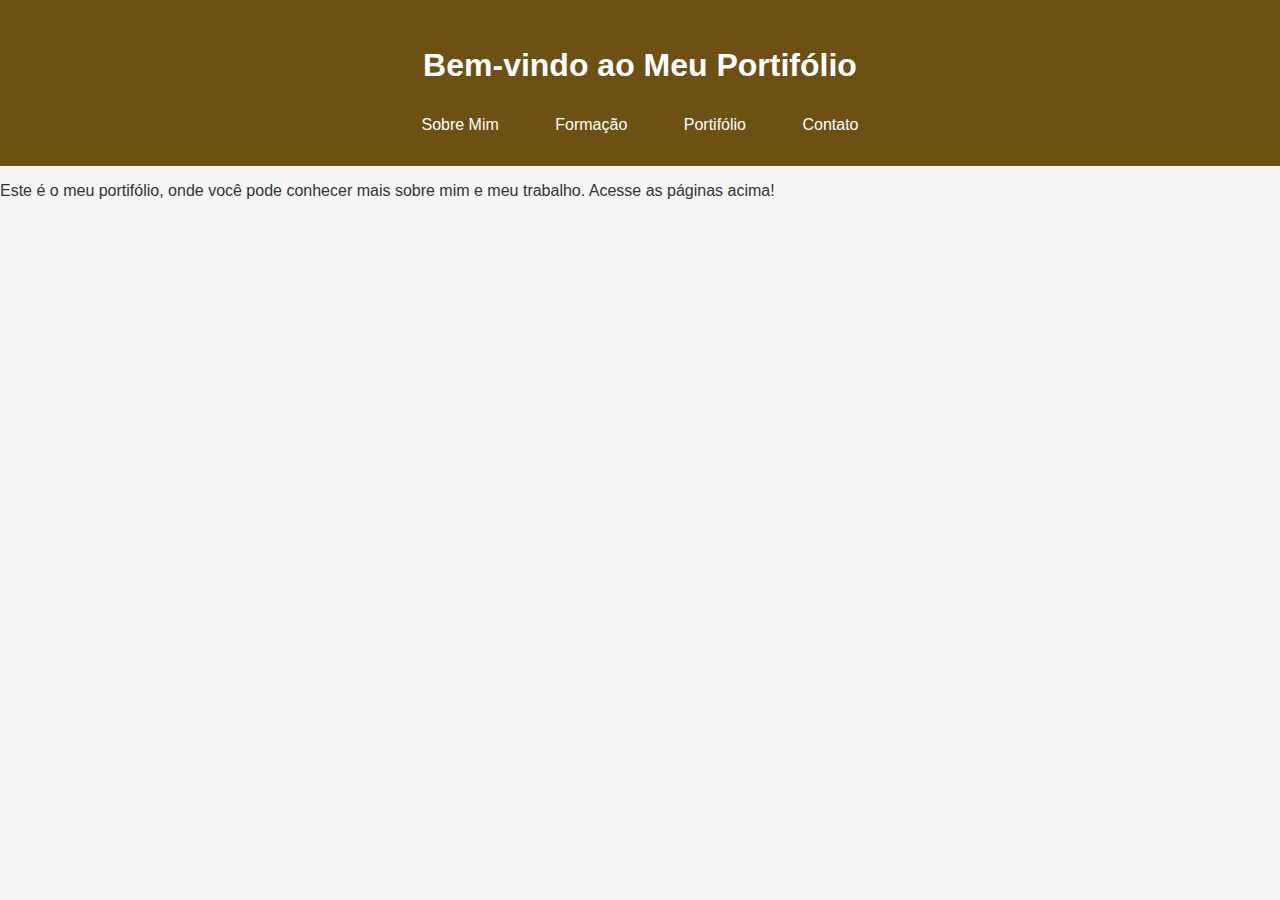
<file: index.html>
<!DOCTYPE html>
<html lang="pt-BR">
<head>
    <meta charset="UTF-8">
    <meta name="viewport" content="width=device-width, initial-scale=1.0">
    <title>Meu Portfólio</title>
    <link rel="stylesheet" href="style.css">
</head>
    <!-- página inicial com links -->
<body>
    <header>
        <h1>Bem-vindo ao Meu Portifólio</h1>
        <nav>
            <ul>
                <li><a href="sobre.html">Sobre Mim</a></li>
                <li><a href="formacao.html">Formação</a></li>
                <li><a href="portifolio.html">Portifólio</a></li>
                <li><a href="contato.html">Contato</a></li>
            </ul>
        </nav>
    </header>
    <main>
        <p>Este é o meu portifólio, onde você pode conhecer mais sobre mim e meu trabalho. Acesse as páginas acima!</p>
    </main>
   
</body>
</html>
</file>
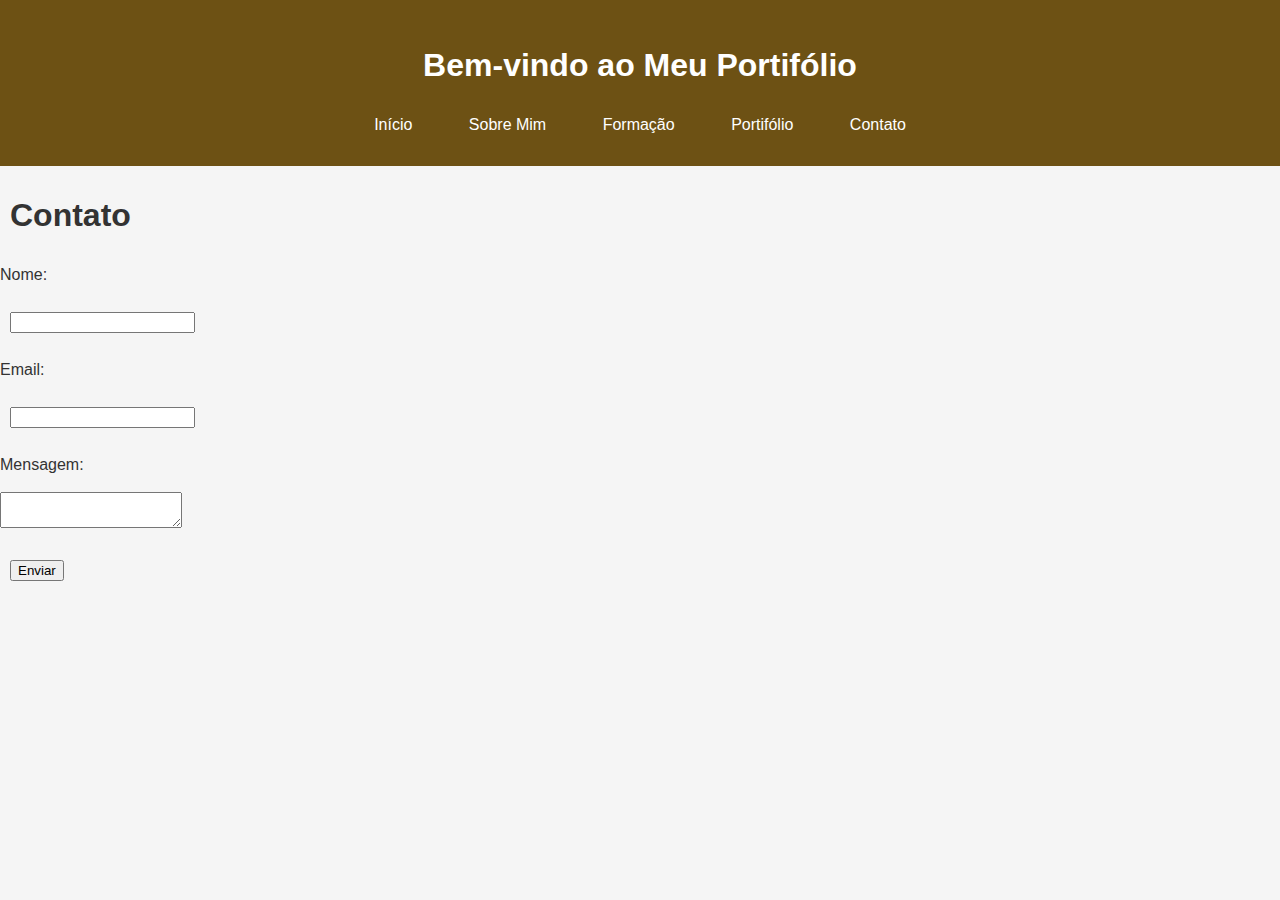
<file: contato.html>
<!DOCTYPE html>
<html lang="en">
<head>
    <meta charset="UTF-8">
    <meta name="viewport" content="width=device-width, initial-scale=1.0">
    <title>Sobre Mim</title>
    <link rel="stylesheet" href="style.css">
    <header>
        <body>
        <h1>Bem-vindo ao Meu Portifólio</h1>
        <nav>
            <ul>
                <li><a href="index.html">Início</a></li>
                <li><a href="sobre.html">Sobre Mim</a></li>
                <li><a href="formacao.html">Formação</a></li>
                <li><a href="portifolio.html">Portifólio</a></li>
                <li><a href="contato.html">Contato</a></li>
            </ul>
        </nav>
    </body>
    </header>
</head>
    <!-- link para envio de contato e mensagem -->
<body>
        <h1>Contato</h1>
<form action="ypelligrinotti@gmail.com">
    <label for="name">Nome:</label>
    <br><br>
    <input type="text" id="name" name="name" required>
    <br><br>
    <label for="email">Email:</label>
    <br><br>
    <input type="email" id="email" name="email" required>
    <br><br>
    <label for="message">Mensagem:</label>
    <br><br>
    <textarea id="message" name="message" required></textarea>
    <br><br>
    <button type="submit">Enviar</button>
</form>
</file>
<file: style.css>
body {
    font-family: Arial, sans-serif;
    margin: 0;
    padding: 0;
    background-color: #f5f5f5;
    color: #333;
}

header {
    background-color: #6d5114;
    color: white;
    padding:16px;
    text-align: center;
}

nav ul {
    list-style: none;
    padding: 0;
}

nav ul li {
    display: inline;
    margin: 16px;
}

nav ul li a {
    color: white;
    text-decoration: none;
}

footer {
    background-color: #6d5114;
    color: white;
    text-align: center;
    padding: 16px;
    position: fixed;
    bottom: 0;
    width: 100%;
}

li{
    padding: 10px;
}
h1{
    padding: 10px; 
}
input{
    margin:10px;
}

button{
    margin:10px;
}
</file>
